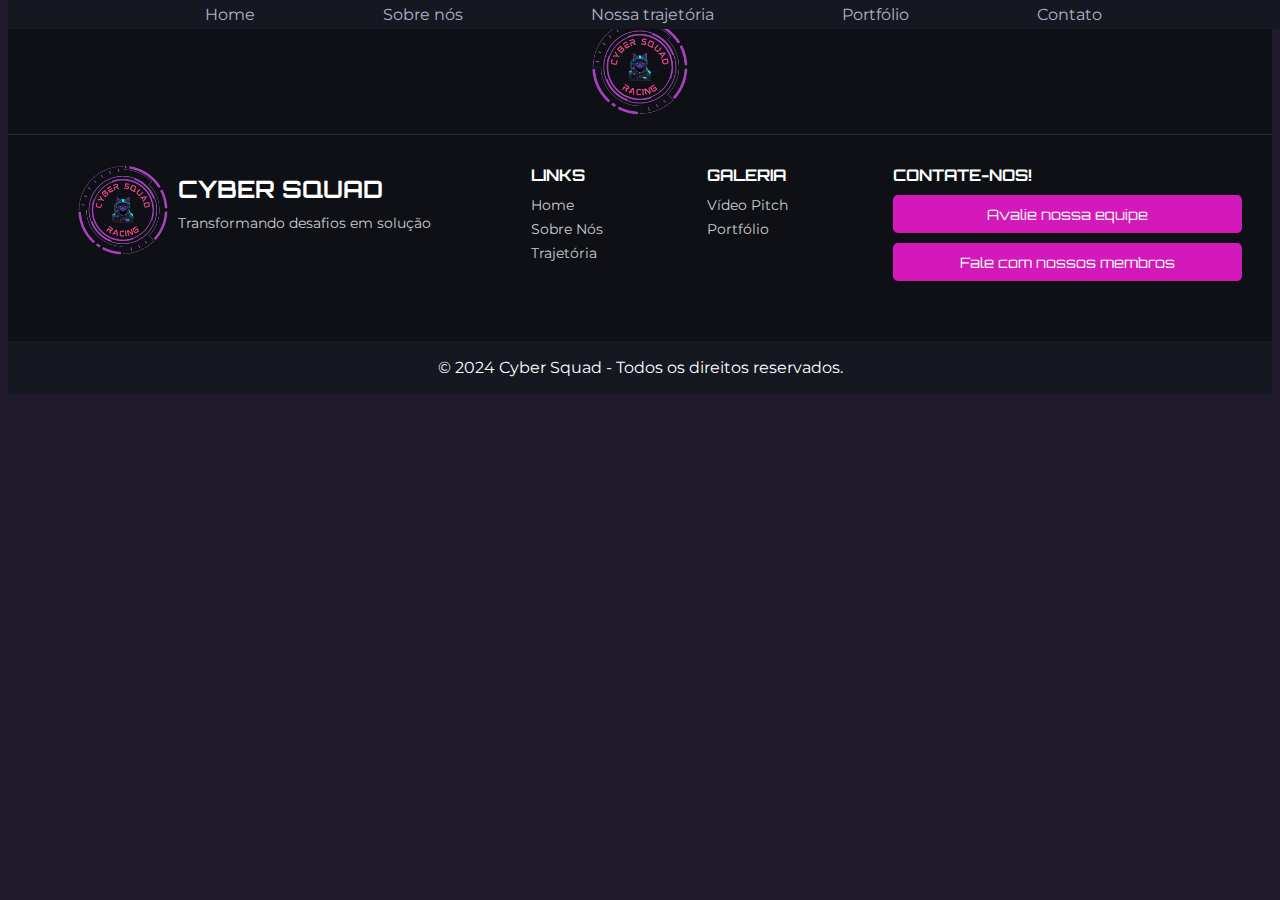
<file: contato.html>
<!DOCTYPE html>
<html lang="pt-br">
<head>
    <meta charset="UTF-8">
    <meta name="viewport" content="width=device-width, initial-scale=1.0">
    <title>Projeto</title>
    <!-- importação do arquivo css principal -->
    <link rel="stylesheet" href="./css/projeto_main.css"/>
</head>
<body>
    <div class="home-page">
        <header>
          <div class="cabecalho-logo">
            <a href="index.html">
              <img
                src="./images/logo sem efeito.png"
                alt="Logo"
                id="cabecalho-logo"/>
            </a>
          </div>
        </header>
        <nav class="menu-nav">
            <ul class="menu-itens">
              <li>
                <a class="links negrito" href="index.html">Home</a>
              </li>
              <li>
                <a class="links" href="">Sobre nós</a>
              </li>
              <li>
                <a class="links" href="">Nossa trajetória</a>
              </li>
              <li>
                <a class="links" href="">Portfólio</a>
              </li>
              <li>
                <a class="links" href="">Contato</a>
              </li>
            </ul>
        </nav>
    </div>
        
    <footer>
        <div class="footer-content">
          <div class="footer-logo">
            <img src="images/logo sem efeito.png" alt="Logo Cyber Squad" />
            <div class="footer-logo-text">
              <h3>CYBER SQUAD</h3>
              <p class="footer-descricao">Transformando desafios em solução</p>
            </div>
          </div>
  
          <div class="footer-links">
            <h4>LINKS</h4>
            <ul>
              <li><a href="index.html">Home</a></li>
              <li><a href="#equipe">Sobre Nós</a></li>
              <li><a href="#nossa-trajetoria">Trajetória</a></li>
            </ul>
          </div>
  
          <div class="footer-gallery">
            <h4>GALERIA</h4>
            <ul>
              <li><a href="">Vídeo Pitch</a></li>
              <li><a href="portifolio.html">Portfólio</a></li>
            </ul>
          </div>
  
          <div class="footer-contact">
            <h4>CONTATE-NOS!</h4>
            <button class="botao-contato">Avalie nossa equipe</button>
            <button class="botao-contato">Fale com nossos membros</button>
          </div>
        </div>
  
        <div class="footer-bottom">
          <p>&copy; 2024 Cyber Squad - Todos os direitos reservados.</p>
        </div>
      </footer>
    </body>
  </html>
  
</body>
</html>
</file>
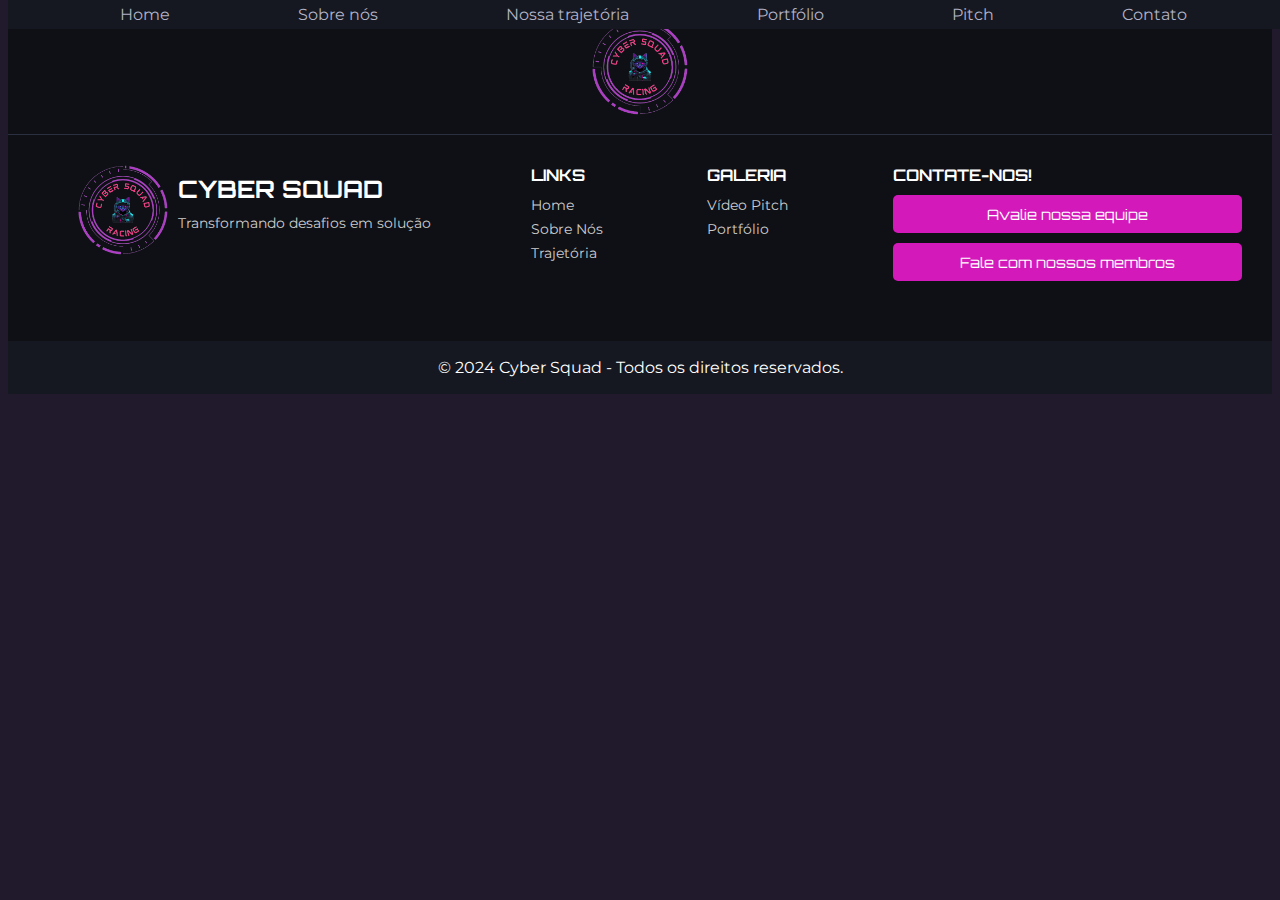
<file: html/contato.html>
<!doctype html>
<html lang="pt-br">
  <head>
    <meta charset="UTF-8" />
    <meta name="viewport" content="width=device-width, initial-scale=1.0" />
    <title>Contato</title>
    <link rel="stylesheet" href="../css/projeto_main.css" />
  </head>
  <body>
    <div class="home-page">
      <header>
        <div class="cabecalho-logo">
          <a href="../index.html">
            <img
              src="../img/logo sem efeito.png"
              alt="Logo"
              id="cabecalho-logo"
            />
          </a>
        </div>
      </header>
      <nav class="menu-nav">
        <ul class="menu-itens">
          <li>
            <a class="links negrito" href="../index.html">Home</a>
          </li>
          <li>
            <a class="links" href="../html/sobre-nos.html">Sobre nós</a>
          </li>
          <li>
            <a class="links" href="../html/projeto.html">Nossa trajetória</a>
          </li>
          <li>
            <a class="links" href="../html/portfolio.html">Portfólio</a>
          </li>
          <li>
            <a class="links" href="../html/pitch.html">Pitch</a>
          </li>
          <li>
            <a class="links" href="../html/contato.html">Contato</a>
          </li>
        </ul>
      </nav>
    </div>

    <footer>
      <div class="footer-content">
        <div class="footer-logo">
          <img src="../img/logo sem efeito.png" alt="Logo Cyber Squad" />
          <div class="footer-logo-text">
            <h3>CYBER SQUAD</h3>
            <p class="footer-descricao">Transformando desafios em solução</p>
          </div>
        </div>
        <div class="footer-links">
          <h4>LINKS</h4>
          <ul>
            <li><a href="../index.html">Home</a></li>
            <li><a href="../html/sobre-nos.html">Sobre Nós</a></li>
            <li><a href="../html/projeto.html">Trajetória</a></li>
          </ul>
        </div>
        <div class="footer-gallery">
          <h4>GALERIA</h4>
          <ul>
            <li><a href="../html/pitch.html">Vídeo Pitch</a></li>
            <li><a href="../html/portfolio.html">Portfólio</a></li>
          </ul>
        </div>
        <div class="footer-contact">
          <h4>CONTATE-NOS!</h4>
          <button class="botao-contato">Avalie nossa equipe</button>
          <button class="botao-contato">Fale com nossos membros</button>
        </div>
      </div>
      <div class="footer-bottom">
        <p>&copy; 2024 Cyber Squad - Todos os direitos reservados.</p>
      </div>
    </footer>
  </body>
</html>
</file>
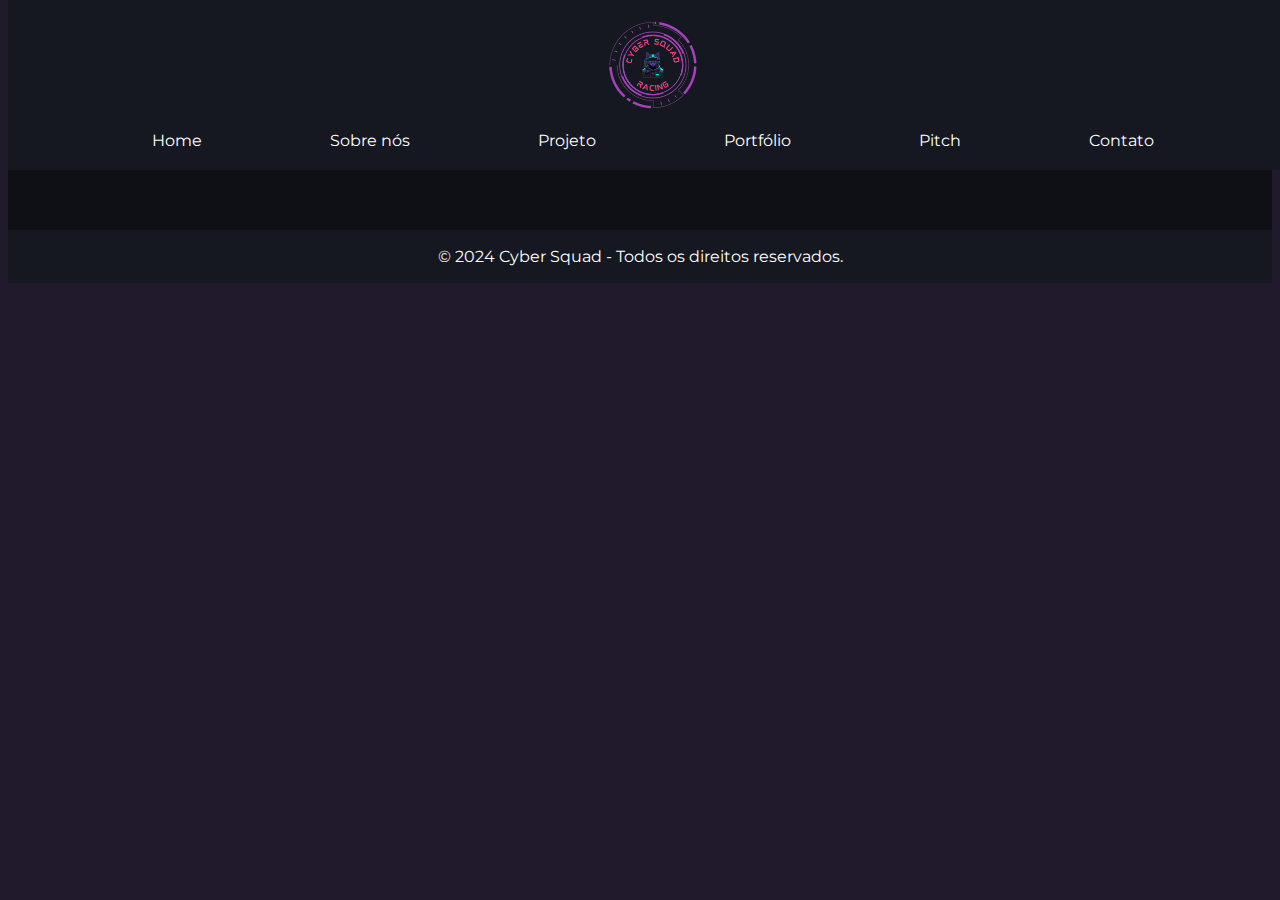
<file: html/pitch.html>
<!doctype html>
<html lang="pt-br">
  <head>
    <meta charset="UTF-8" />
    <meta name="viewport" content="width=device-width, initial-scale=1.0" />
    <title>Contato</title>
    <link rel="stylesheet" href="../css/projeto_main.css" />
  </head>
  <body>
    <header>
      <nav class="menu-nav">
        <div id="img-acima">
          <div class="cabecalho-logo">
            <a href="../index.html">
              <img
                src="../img/logo sem efeito.png"
                alt="Logo"
                id="cabecalho-logo"
              />
            </a>
          </div>
          <button id="menuToggle" class="menu-toggle">&#9776;</button>
          <ul class="menu-itens" id="menuItens">
            <li><a class="links negrito" href="..index.html">Home</a></li>
            <li><a class="links" href="sobre-nos.html">Sobre nós</a></li>
            <li><a class="links" href="projeto.html">Projeto</a></li>
            <li><a class="links" href="portfolio.html">Portfólio</a></li>
            <li><a class="links" href="pitch.html">Pitch</a></li>
            <li><a class="links" href="contato.html">Contato</a></li>
          </ul>
        </div>
      </nav>
    </header>

    <footer>
      <div class="footer-content">
        <div class="footer-logo">
          <img src="../img/logo sem efeito.png" alt="Logo Cyber Squad" />
          <div class="footer-logo-text">
            <h3>CYBER SQUAD</h3>
            <p class="footer-descricao">Transformando desafios em solução</p>
          </div>
        </div>
        <div class="footer-links">
          <h4>LINKS</h4>
          <ul>
            <li><a href="../index.html">Home</a></li>
            <li><a href="sobre-nos.html">Sobre Nós</a></li>
            <li><a href="projeto.html">Trajetória</a></li>
          </ul>
        </div>
        <div class="footer-gallery">
          <h4>GALERIA</h4>
          <ul>
            <li><a href="pitch.html">Vídeo Pitch</a></li>
            <li><a href="portfolio.html">Portfólio</a></li>
          </ul>
        </div>
        <div class="footer-contact">
          <h4>CONTATE-NOS!</h4>
          <button class="botao-contato">Avalie nossa equipe</button>
          <button class="botao-contato">Fale com nossos membros</button>
        </div>
      </div>
      <div class="footer-bottom">
        <p>&copy; 2024 Cyber Squad - Todos os direitos reservados.</p>
      </div>
    </footer>
    <script src="../js/menu.js"></script>
  </body>
</html>
</file>
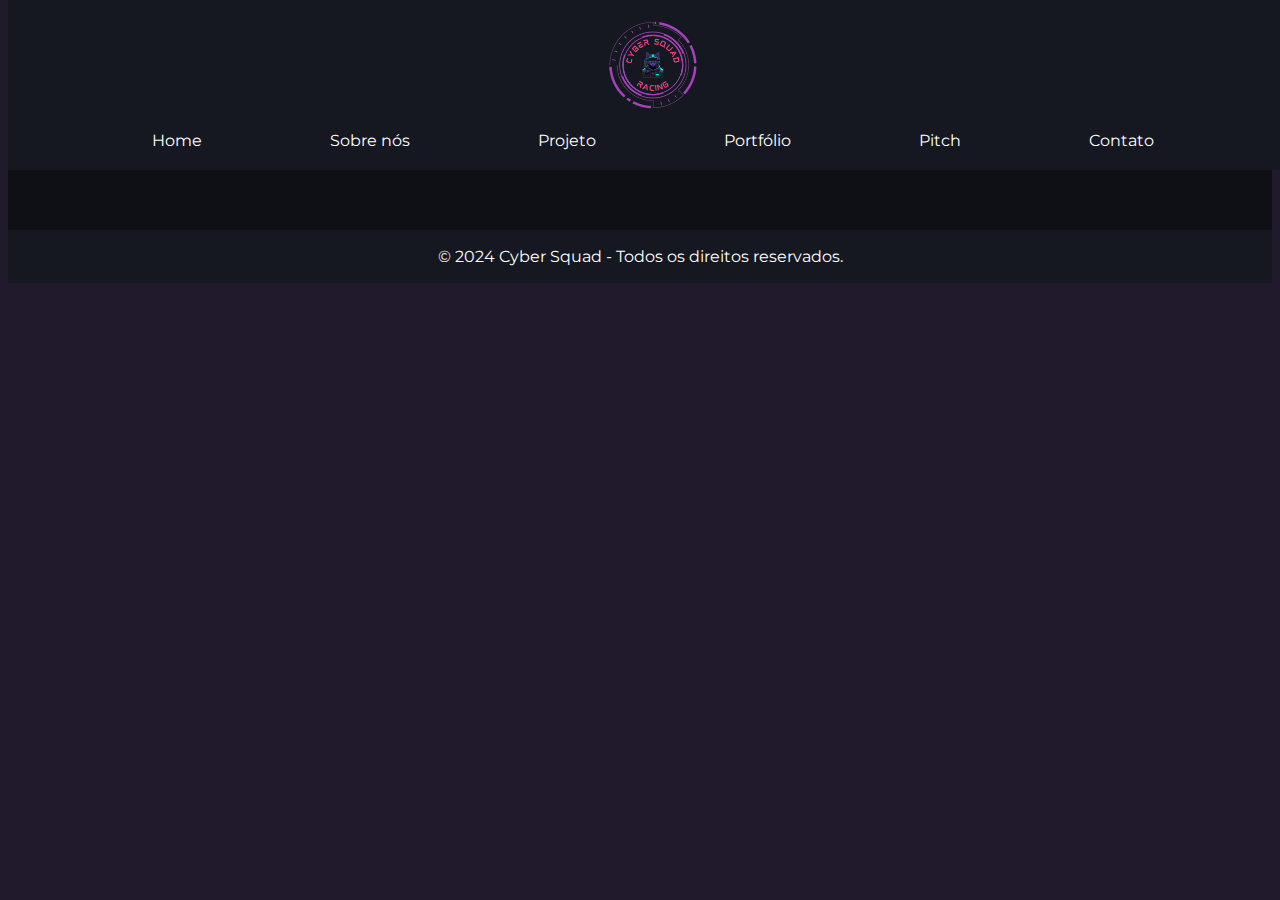
<file: html/sobre-nos.html>
<!doctype html>
<html lang="pt-br">
  <head>
    <meta charset="UTF-8" />
    <meta name="viewport" content="width=device-width, initial-scale=1.0" />
    <title>Contato</title>
    <link rel="stylesheet" href="../css/projeto_main.css" />
  </head>
  <body>
    <header>
      <nav class="menu-nav">
        <div id="img-acima">
          <div class="cabecalho-logo">
            <a href="../index.html">
              <img
                src="../img/logo sem efeito.png"
                alt="Logo"
                id="cabecalho-logo"
              />
            </a>
          </div>
          <button id="menuToggle" class="menu-toggle">&#9776;</button>
          <ul class="menu-itens" id="menuItens">
            <li><a class="links negrito" href="../index.html">Home</a></li>
            <li><a class="links" href="sobre-nos.html">Sobre nós</a></li>
            <li><a class="links" href="projeto.html">Projeto</a></li>
            <li><a class="links" href="portfolio.html">Portfólio</a></li>
            <li><a class="links" href="pitch.html">Pitch</a></li>
            <li><a class="links" href="contato.html">Contato</a></li>
          </ul>
        </div>
      </nav>
    </header>

    <footer>
      <div class="footer-content">
        <div class="footer-logo">
          <img src="../img/logo sem efeito.png" alt="Logo Cyber Squad" />
          <div class="footer-logo-text">
            <h3>CYBER SQUAD</h3>
            <p class="footer-descricao">Transformando desafios em solução</p>
          </div>
        </div>
        <div class="footer-links">
          <h4>LINKS</h4>
          <ul>
            <li><a href="../index.html">Home</a></li>
            <li><a href="sobre-nos.html">Sobre Nós</a></li>
            <li><a href="projeto.html">Trajetória</a></li>
          </ul>
        </div>
        <div class="footer-gallery">
          <h4>GALERIA</h4>
          <ul>
            <li><a href="pitch.html">Vídeo Pitch</a></li>
            <li><a href="portfolio.html">Portfólio</a></li>
          </ul>
        </div>
        <div class="footer-contact">
          <h4>CONTATE-NOS!</h4>
          <button class="botao-contato">Avalie nossa equipe</button>
          <button class="botao-contato">Fale com nossos membros</button>
        </div>
      </div>
      <div class="footer-bottom">
        <p>&copy; 2024 Cyber Squad - Todos os direitos reservados.</p>
      </div>
    </footer>
    <script src="../js/menu.js"></script>
  </body>
</html>
</file>
<file: css/projeto_main.css>
@import "./layout/nav.css";
@import "./layout/header.css";
@import "./layout/footer.css";
@import "./core/variaveis.css";
@import "./layout_projeto/body_projeto.css";
@import "./layout_projeto/home_projeto.css";
@import "./layout_projeto/tematica_projeto.css";
</file>
